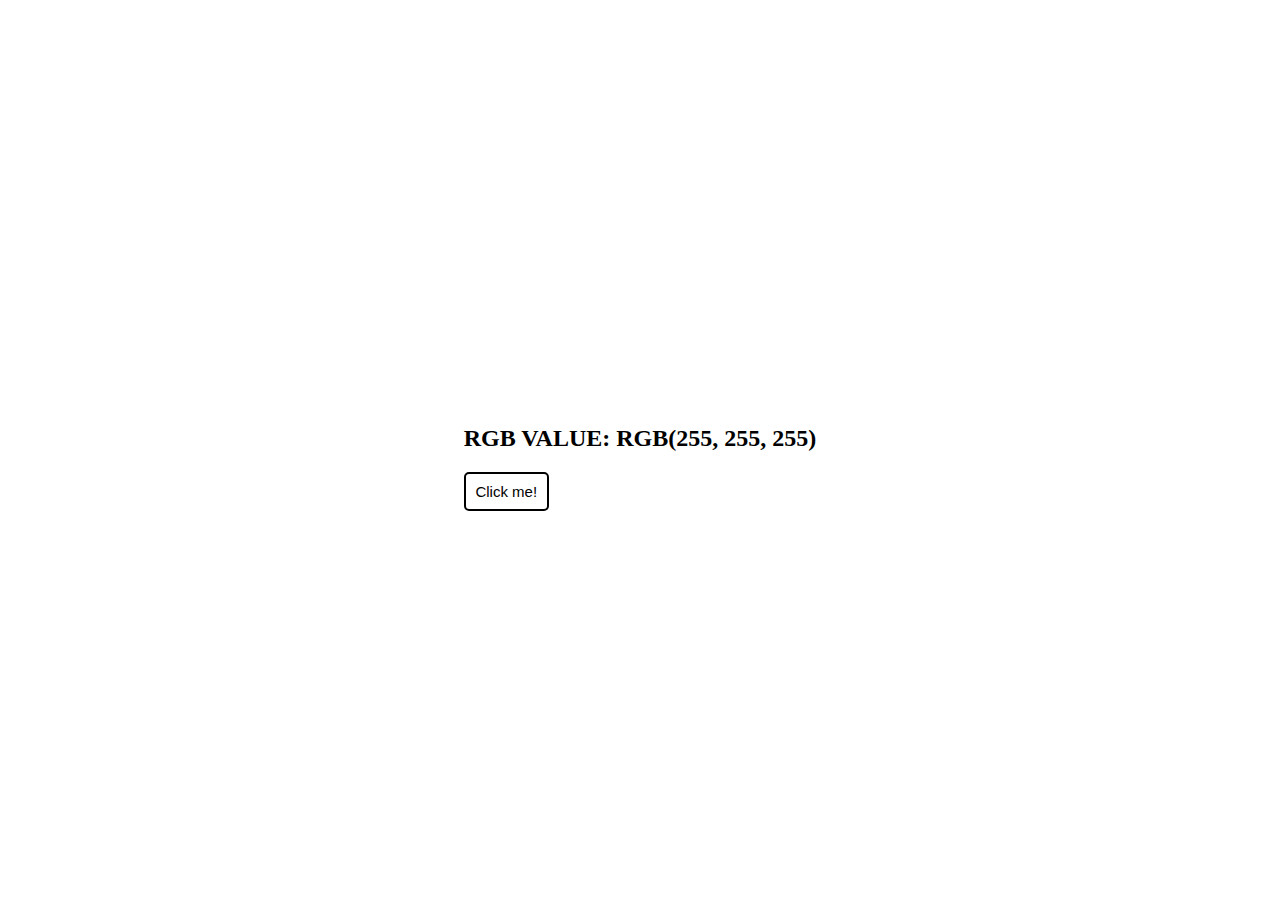
<file: 01-background-color/index.html>
<!DOCTYPE html>
<html lang="en">
<head>
    <meta charset="UTF-8">
    <meta name="viewport" content="width=device-width, initial-scale=1.0">
    <title>Document</title>
    <link rel="stylesheet" href="main.css">
</head>
<body>
    <div>
        <h2>RGB VALUE: <span>RGB(255, 255, 255)</span></h2>
        <button class="btn">Click me!</button>
    </div>
        <script>
                const btn = document.querySelector('button');
                
                btn.addEventListener('mouseover', () => {
                    event.target.style.color = 'white';
                    document.querySelector('button').style.backgroundColor = 'black';
                });
                const randomBackgroundGenerator = () => {
                        const randomNumber1 = Math.floor(Math.random() * 256);
                        const randomNumber2 = Math.floor(Math.random() * 256);
                        const randomNumber3 = Math.floor(Math.random() * 256);
                        const rgb = `RGB(${randomNumber1}, ${randomNumber2}, ${randomNumber3})`;
                        document.body.style.background = rgb;
                        document.getElementsByClassName('btn')[0].style.backgroundColor = rgb;
                        document.getElementsByTagName('span')[0].innerHTML = rgb;
                    };
    
                btn.addEventListener('click', randomBackgroundGenerator);
        </script>
</body>
</html>
</file>
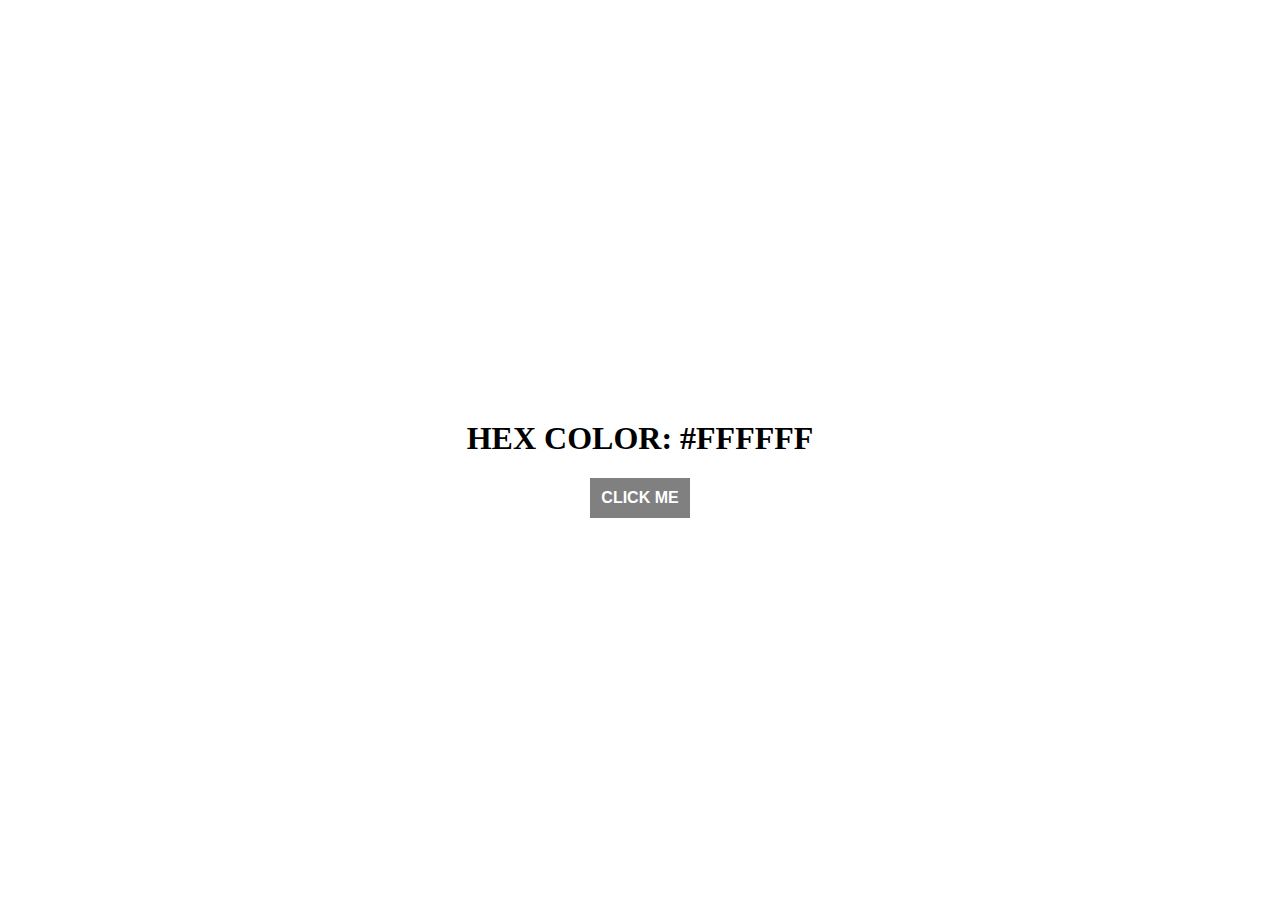
<file: 02-hex-background-color-generator/index.html>
<!DOCTYPE html>
<html lang="en">
<head>
    <meta charset="UTF-8">
    <meta name="viewport" content="width=device-width, initial-scale=1.0">
    <title>Document</title>
    <link rel="stylesheet" href="style.css">
</head>
<body>
    <div class="container">
        <div class="btn-container">
            <h1>HEX COLOR: <span id="hex-value">#FFFFFF</span></h1>
            <button>Click me</button>
        </div>
    </div>

    <script>
        const hex_array = [0, 1, 2, 3, 4, 5, 6, 7, 8, 9, 'A', 'B', 'C', 'D', 'E', 'F'];
        const btn = document.getElementsByTagName('button');
        let hex_value = document.getElementById('hex-value');
            
        const click = () => {
            let hex = '#';
            for (let i = 0; i < 6; i++) {
                const get_random_array_value = hex_array[Math.floor(Math.random() * hex_array.length)];
                hex += get_random_array_value;
            }

            hex_value.textContent = hex;
            document.body.style.backgroundColor = hex;
        };
        btn[0].addEventListener('click', click);
    </script>
</body>
</html>
</file>
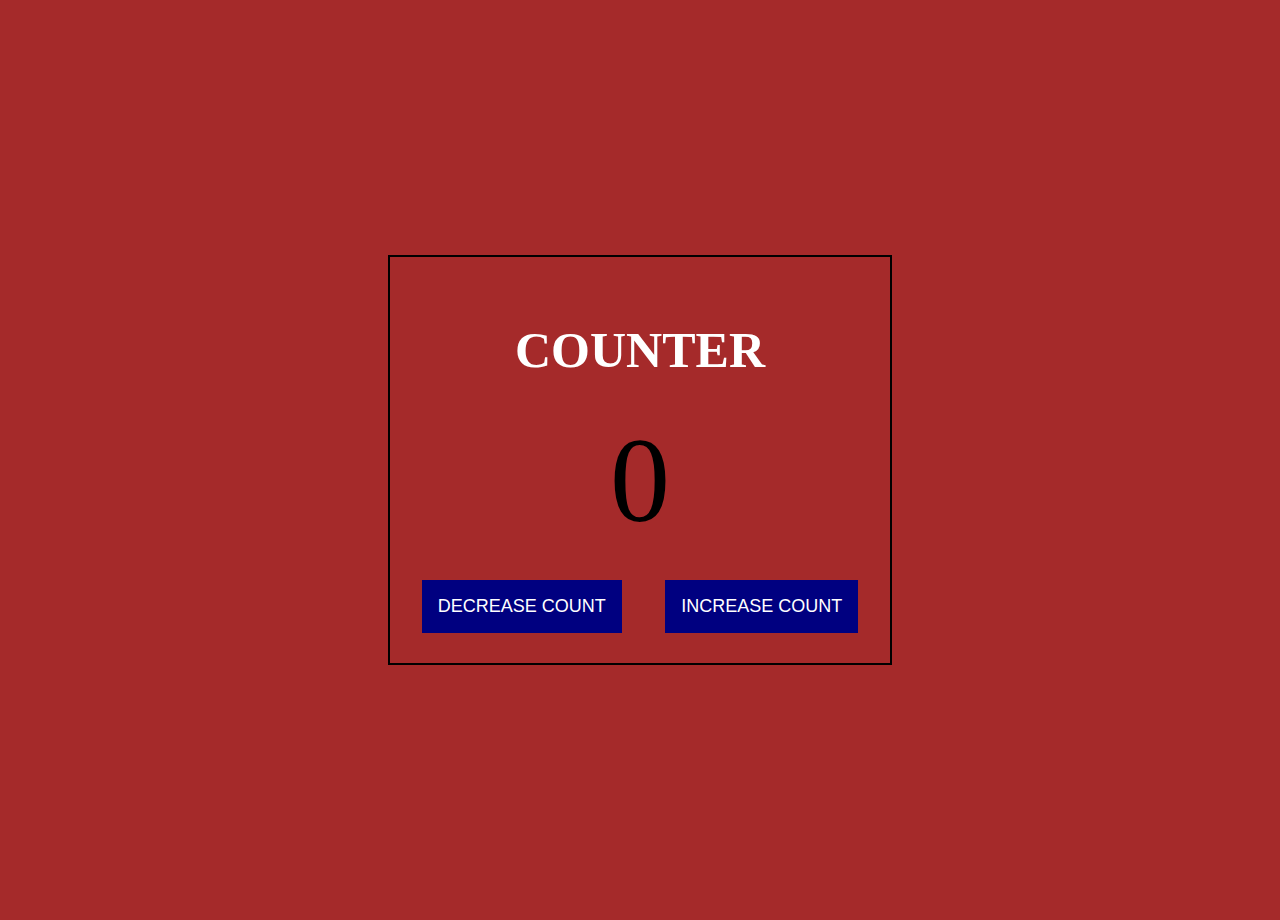
<file: 03-counter-project/index.html>
<!DOCTYPE html>
<html lang="en">
<head>
    <meta charset="UTF-8">
    <meta name="viewport" content="width=device-width, initial-scale=1.0">
    <title>Document</title>
    <link rel="stylesheet" href="./style.css">
</head>
<body>
    <div class="container">
        <h1>COUNTER</h1>
        <p id="current-value">0</p>
           <div class="counting">
            <button class="btn" id="decrease-btn">DECREASE COUNT</button>
            <button class="btn" id="increase-btn">INCREASE COUNT</button>
        </div>
    </div>

    <script>
        const decrease_btn = document.getElementById('decrease-btn');
        const increase_btn = document.getElementById('increase-btn');
        const current_value = document.getElementById('current-value');

        decrease_btn.addEventListener('click', () => {  
            current_value.textContent--   
            if(current_value.textContent < 0){
                current_value.style.color = 'red';
            }else if(current_value.textContent == 0){
                current_value.style.color = 'black'
            }
        })
        increase_btn.addEventListener('click', () => {
            current_value.textContent++
            if (current_value.textContent > 0) {
                current_value.style.color = 'green';
            }else if(current_value.textContent == 0){
                current_value.style.color = 'black'
            }
            })
    </script>
</body>
</html>
</file>
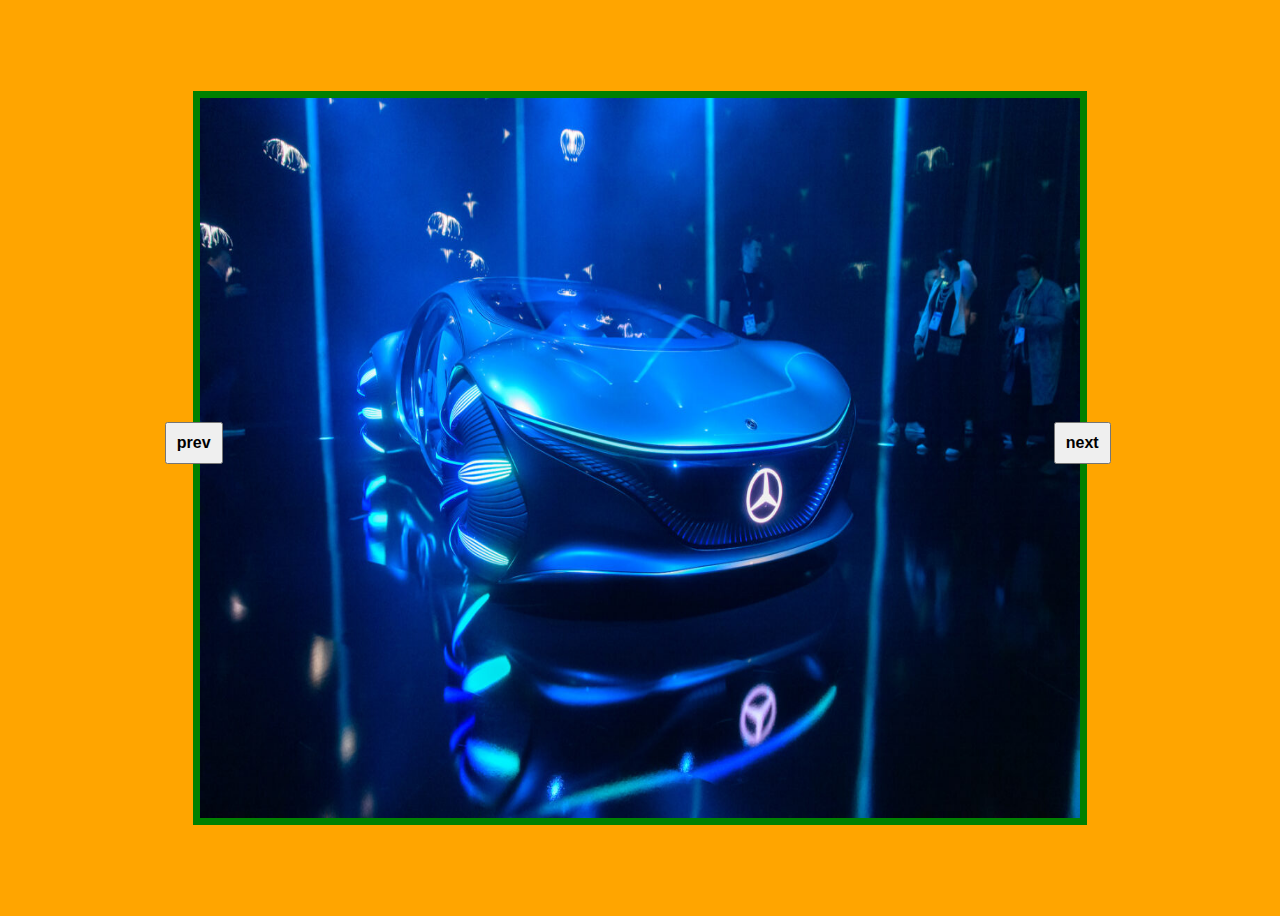
<file: 04-image-slider/index.html>
<!DOCTYPE html>
<html lang="en">
<head>
    <meta charset="UTF-8">
    <meta name="viewport" content="width=device-width, initial-scale=1.0">
    <link rel="stylesheet" href="style.css">
    <title>Document</title>
</head>
<body>
    <div class="container">
        <button class="button prev" id="prev">prev</button>
        <button class="button next" id="next">next</button>
        <img src="./images/benz1.jpg" alt="benz" id="img">
    </div>

    <script>
        const array = ['./images/benz1.jpg', './images/car1.jpg', './images/car2.jpg','./images/car3.jpg','./images/car4.jpg','./images/car5.jpg'];
        const button1 = document.getElementById('prev');
        const button2 = document.getElementById('next');
        let img = document.getElementById('img');
        let counter = 0;
        
        
        button1.addEventListener('click', () => {
            counter--;
            if(counter < 0){
                counter = array.length - 1;
            }
            img.src = array[counter]
            });

        button2.addEventListener('click', () => {
            counter++;
            if (counter > array.length - 1) {
                counter = 0
            }
            img.src = array[counter];
            });
    </script>
</body>
</html>
</file>
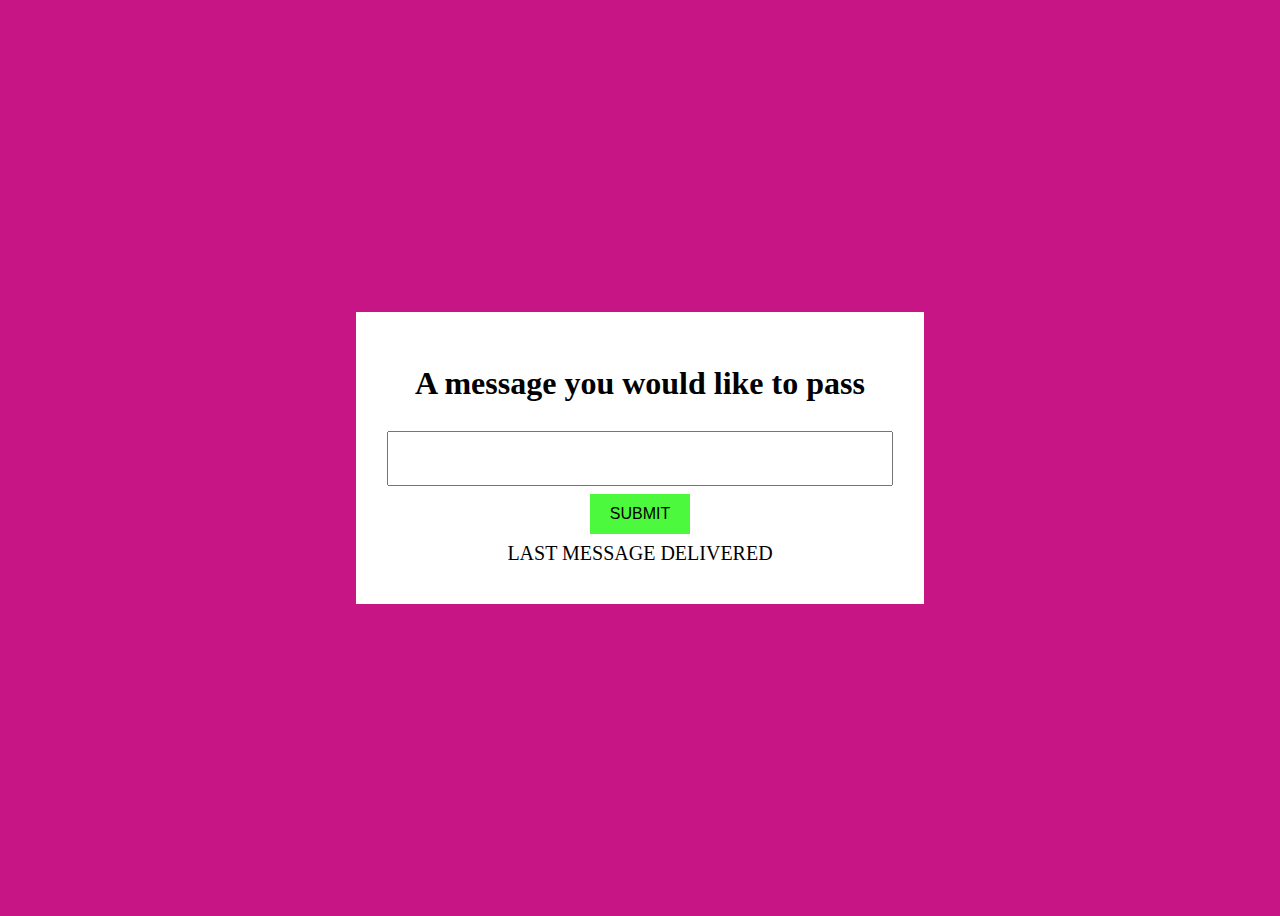
<file: 05-pass-the-message/index.html>
<!DOCTYPE html>
<html lang="en">
<head>
    <meta charset="UTF-8">
    <meta name="viewport" content="width=device-width, initial-scale=1.0">
    <link rel="stylesheet" href="style.css">
    <title>Document</title>
</head>
<body>
    <form class="container form">
        <h1>A message you would like to pass</h1>
        <input type="text" id="text">
        <div class="btn-container">
            <button>Submit</button>
        </div>
        <span class="error-span">Please enter a value</span>
        <p>LAST MESSAGE DELIVERED</p>
        <span id="output-message"></span>
    </form>

    <script>
        const inputText = document.getElementById('text');
        const form = document.getElementsByClassName('form');
        const message = document.getElementById('output-message');
        const error = document.getElementsByClassName('error-span');

        form[0].addEventListener('submit', (e) => {
            e.preventDefault();
            if(!inputText.value){
                error[0].classList.add('show');
                setTimeout(() => {
                    error[0].classList.remove('show')
                }, 3000)
            }
            message.innerHTML = inputText.value;
            inputText.value = ''
        })
    </script>
</body>
</html>
</file>
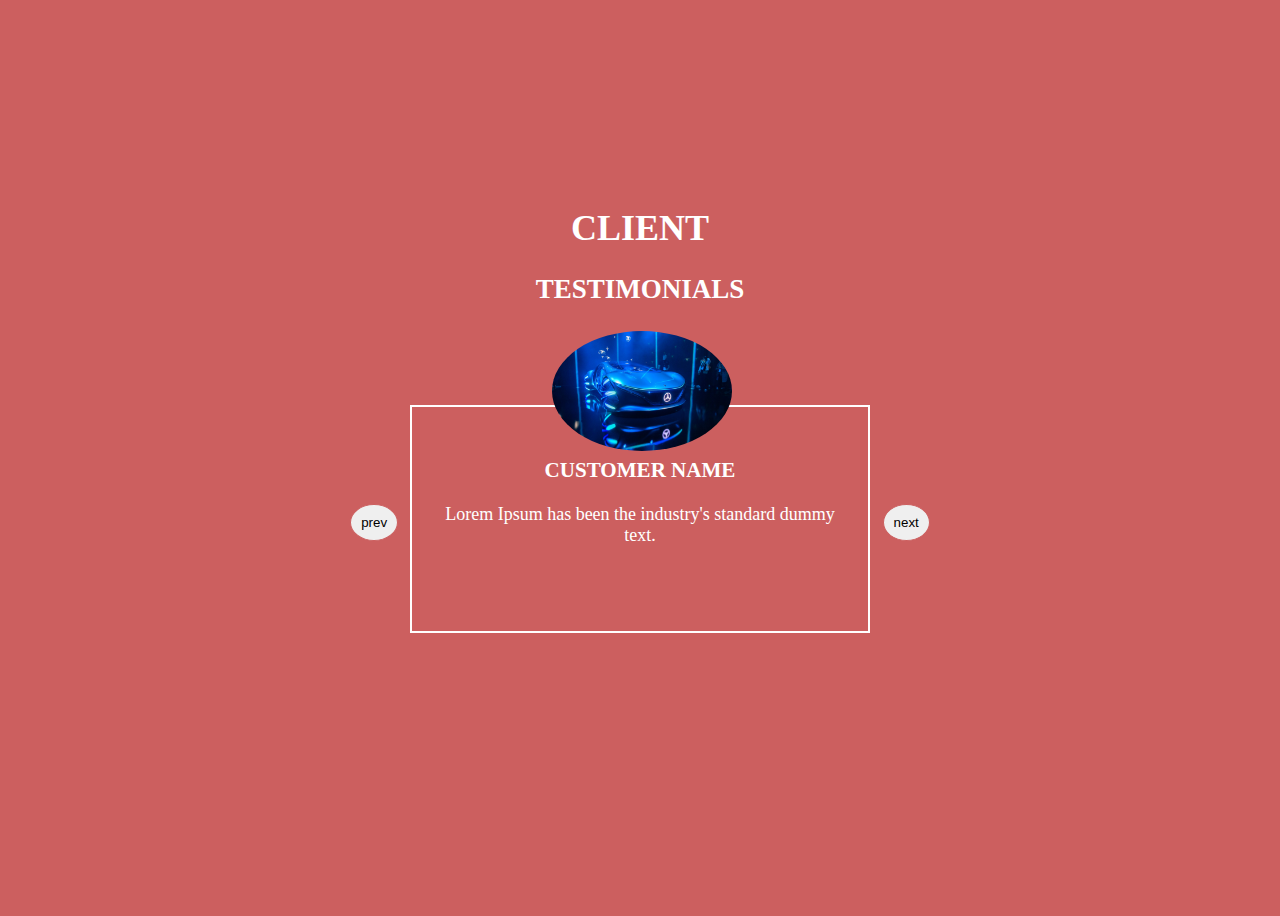
<file: 07-testimonial-project/index.html>
<!DOCTYPE html>
<html lang="en">
<head>
    <meta charset="UTF-8">
    <meta name="viewport" content="width=device-width, initial-scale=1.0">
    <link rel="stylesheet" href="style.css">
    <title>Document</title>
</head>
<body>
    <div class="container">
        <h1>CLIENT</h1>
        <h2>TESTIMONIALS</h2>
        <div class="review-div">
            <div class="image-div"><img id="img" src="./images/benz1.jpg" alt="car"></div>
            <h3 id="reviewer">CUSTOMER NAME</h3>
            <p id="review">Lorem Ipsum has been the industry's standard dummy text.</p>
            <div>
                <button class="prev" id="prev">prev</button>
                <button class="next" id="next">next</button>
            </div>
        </div>
    </div>

    <script>
        const arrayofReviewers = [
            {
                image: './images/user-1.jpg',
                name: 'Alan Turing',
                review: 'I do not regret buying the product'
            },
            {
                image: './images/user-2.jpg',
                name: 'Nicholas Tesla',
                review: 'Great idea'
            },
            {
                image: './images/user-3.jpg',
                name: 'Ada Lovelace',
                review: 'I love this product'
            }
        ]
        let counter = 0;
        const prevButton = document.getElementById('prev');
        const nextButton = document.getElementById('next')
        const img = document.getElementById('img');
        const reviewer = document.getElementById('reviewer');
        const review = document.getElementById('review');

        prevButton.onclick = () => {
            counter--;
            if(counter < 0){
                counter = arrayofReviewers.length - 1;
            }
            img.src = arrayofReviewers[counter].image;
            reviewer.textContent = arrayofReviewers[counter].name;
            review.textContent = arrayofReviewers[counter].review;
        }

        nextButton.onclick = () => {
                counter++;
                if (counter === arrayofReviewers.length) {
                    counter = 0;
                }
                img.src = arrayofReviewers[counter].image;
                reviewer.textContent = arrayofReviewers[counter].name;
                review.textContent = arrayofReviewers[counter].review;
            }
    </script>
</body>
</html>
</file>
<file: 01-background-color/main.css>
body{
    background-color: #FFFFFF;
    display: flex;
    align-items: center;
    justify-content: center;
    height: 100vh;
}

button{
    background-color: #FFFFFF;
    width: 85px;
    padding: 9px;
    border-radius: 5px;
    outline: none;
    border: 2px solid #000;
    font-size: 15px;
}
</file>
<file: 02-hex-background-color-generator/style.css>
.container{
    display: flex;
    justify-content: center;
    align-items: center;
    height: 100vh;
}

.btn-container{
    text-align: center;
}

button{
    padding: 10px;
    text-transform: uppercase;
    font-size: 16px;
    font-weight: bold;
    background-color: grey;
    border: 1px solid grey;
    color: #FFFFFF;
    outline: none;
}
</file>
<file: 03-counter-project/style.css>
body{
    background-color: brown;
    display: flex;
    justify-content: center;
    align-items: center;
    height: 100vh;
    color: #FFFFFF;
    margin: 10px;
}

.container{
    border: 2px solid black;
    padding: 30px 10px;
    width: 30rem;
    text-align: center;
    font-size: 25px;
}

p{
    font-size: 120px;
    margin: 30px;
    color: #000000;
}

.counting{
    display: flex;
    justify-content: space-around;
}

.btn{
    font-size: 18px;
    padding: 15px;
    background-color: navy;
    border: 1px solid navy;
    color: #FFFFFF;
    outline: none;
    cursor: pointer;
}

@media screen and (max-width: 480px) {
  .counting{
      display: grid;
      grid-gap: 10px;
  }
}
</file>
<file: 04-image-slider/style.css>
body{
    background-color: orange;
    display: flex;
    justify-content: center;
    align-items: center;
    height: 100vh;
}

.container{
    position: relative;
    width: 55rem;
    height: 80vh;
    border: 7px solid green;
}

img{
    max-width: 100%;
    height: 80vh;
    margin-top: -42px;
}

#prev{
    position: relative;
    top: 45%;
    right: 4%; 
}

#next{
    position: relative;
    top: 45%;
    left: 90%;
}

button{
    padding: 10px;
    cursor: pointer;
    font-weight: bold;
    font-size: 16px;
}

button:hover{
    background-color: paleturquoise;
    outline: none;
    border: 1px solid paleturquoise;
}
</file>
<file: 05-pass-the-message/style.css>
body{
    background-color: mediumvioletred;
    display: flex;
    justify-content: center;
    align-items: center;
    height: 100vh;
    font-size: 16px;
}

.container{
    display: grid;
    text-align: center;
    border: 1px solid #ffffff;
    padding: 30px;
    grid-gap: 8px;
    min-width: 40%;
    background-color: #FFFFFF;
}

input{
    padding: 15px;
    outline: none;
    font-size: 18px;
}

button{
    width: 100px;
    padding: 10px;
    font-size: 16px;
    outline: none;
    background-color: #4DF93D;
    border: 1px solid #4DF93D;
    text-transform: uppercase;
}

.btn-container{
    display: flex;
    justify-content: center;
}

p{
    margin: 0;
    font-size: 20px;
}

#output-message{
    color: mediumvioletred;
    font-size: 20px;
    text-transform: uppercase;
}

.error-span{
    display: none;
}

.show{
    background-color: red;
    padding: 10px;
    display: block;
}
</file>
<file: 07-testimonial-project/style.css>
body{
    background-color: rgb(204, 95, 95);
    display: flex;
    justify-content: center;
    align-items: center;
    height: 100vh;
    font-size: 18px;
    color: #FFFFFF;
}

h1{
    color: #FFFFFF;
}

.container{
    width: 30rem;
    padding: 20px;
    text-align: center;
}

.image-div{
    width: 180px;
    height: 180px;
    position: absolute;
    bottom: 120px;
    left: 140px;
    /* margin-bottom: 20px; */
}

img{
    border-radius: 50%;
    max-width: 100%;
}

.review-div{
    position: relative;
    border: 2px solid #FFFFFF;
    padding: 30px 20px;
    margin: 100px 10px;
}

.prev{
    position: relative;
    right: 240px;
    bottom: 60px;
}

.next{
    position: relative;
    left: 240px;
    bottom: 60px;
}

button{
    padding: 10px;
    outline: none;
    border-radius: 50%;
    border: 1px solid rgb(204, 95, 95);
    cursor: pointer;
}
</file>
